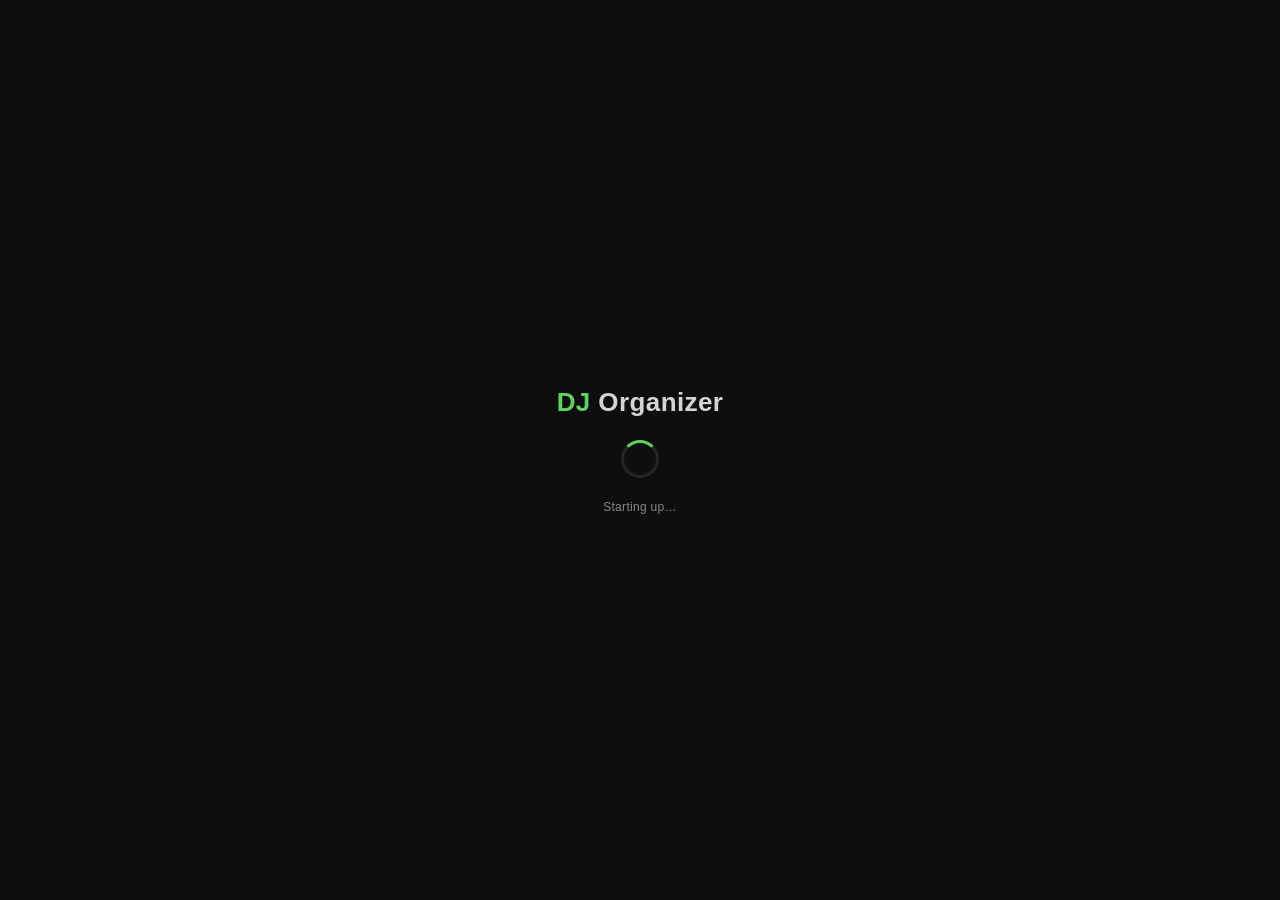
<file: frontend/splash.html>
<!DOCTYPE html>
<html lang="en">
<head>
  <meta charset="utf-8" />
  <meta name="viewport" content="width=device-width, initial-scale=1" />
  <title>DJ Organizer</title>
  <style>
    /* Self-contained: shown before the local server is up, so no external
       assets and no server dependency. Mirrors the app's default dark theme. */
    :root {
      --bg: #0e0e10;
      --text: #d4d4d4;
      --text-dim: #888;
      --accent: #5fd35f;
    }
    * { box-sizing: border-box; }
    html, body {
      margin: 0; height: 100%; width: 100%;
      background: var(--bg); color: var(--text);
      font-family: -apple-system, BlinkMacSystemFont, "Segoe UI", Roboto, sans-serif;
      overflow: hidden;
    }
    .wrap {
      height: 100%; width: 100%;
      display: flex; flex-direction: column;
      align-items: center; justify-content: center;
      gap: 22px;
      user-select: none;
    }
    .brand {
      font-size: 26px; font-weight: 700; letter-spacing: .4px;
      color: var(--accent);
    }
    .brand .dim { color: var(--text); font-weight: 600; }
    .spinner {
      width: 38px; height: 38px;
      border: 3px solid rgba(255,255,255,.10);
      border-top-color: var(--accent);
      border-radius: 50%;
      animation: spin .8s linear infinite;
    }
    @keyframes spin { to { transform: rotate(360deg); } }
    .status { font-size: 12px; color: var(--text-dim); letter-spacing: .3px; }
  </style>
</head>
<body>
  <div class="wrap">
    <div class="brand">DJ&nbsp;<span class="dim">Organizer</span></div>
    <div class="spinner"></div>
    <div class="status">Starting up…</div>
  </div>
</body>
</html>
</file>
